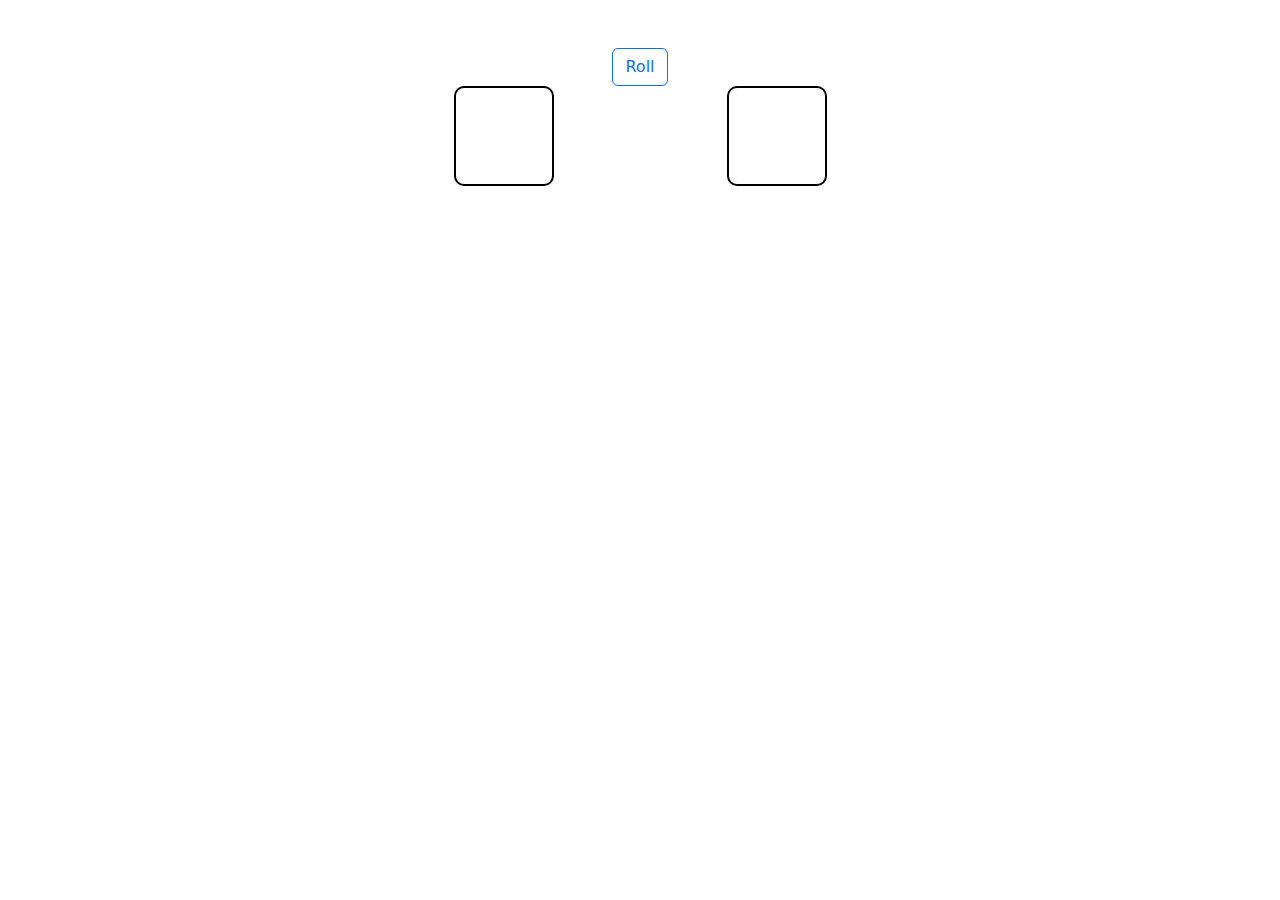
<file: esercizio_dadi/index.html>
<!DOCTYPE html>
<html lang="en">
    <head>
        <meta charset="UTF-8">
        <meta name="viewport" content="width=device-width, initial-scale=1.0">
        <title>Document</title>

        <!-- bootstrap -->
        <link rel="stylesheet" href="https://cdn.jsdelivr.net/npm/bootstrap@5.3.2/dist/css/bootstrap.min.css">
        <!-- css -->
        <link rel="stylesheet" href="css/style.css">
    </head>
    <body class="debug">

        <main>
            
            <div class="container-md pt-5">
                <div class="row">
                    <div class="col-12 text-center">
                        <button type="button" id="start-roll" class="btn btn-outline-primary">Roll</button>
                    </div>
                    <div class="col-6 offset-3 d-flex justify-content-around mb-3">
                        
                        <div id="dado-player-1">
                        </div>

                        <div id="dado-player-2">
                        </div>
                        
                    </div>
                    <div class="col-12 text-center">
                        <span id="winner" class="fw-bold"></span>
                    </div>
                </div>
            </div>


        </main>

        <script type="text/javascript" src="js/scripts.js"></script>
    </body>
</html>
</file>
<file: esercizio_dadi/css/style.css>
.col-6 > * {
    height: 100px;
    width: 100px;
    border: 2px solid black;
    border-radius: 10px;
    display: flex;
    justify-content: center;
    align-items: center;
}
</file>
